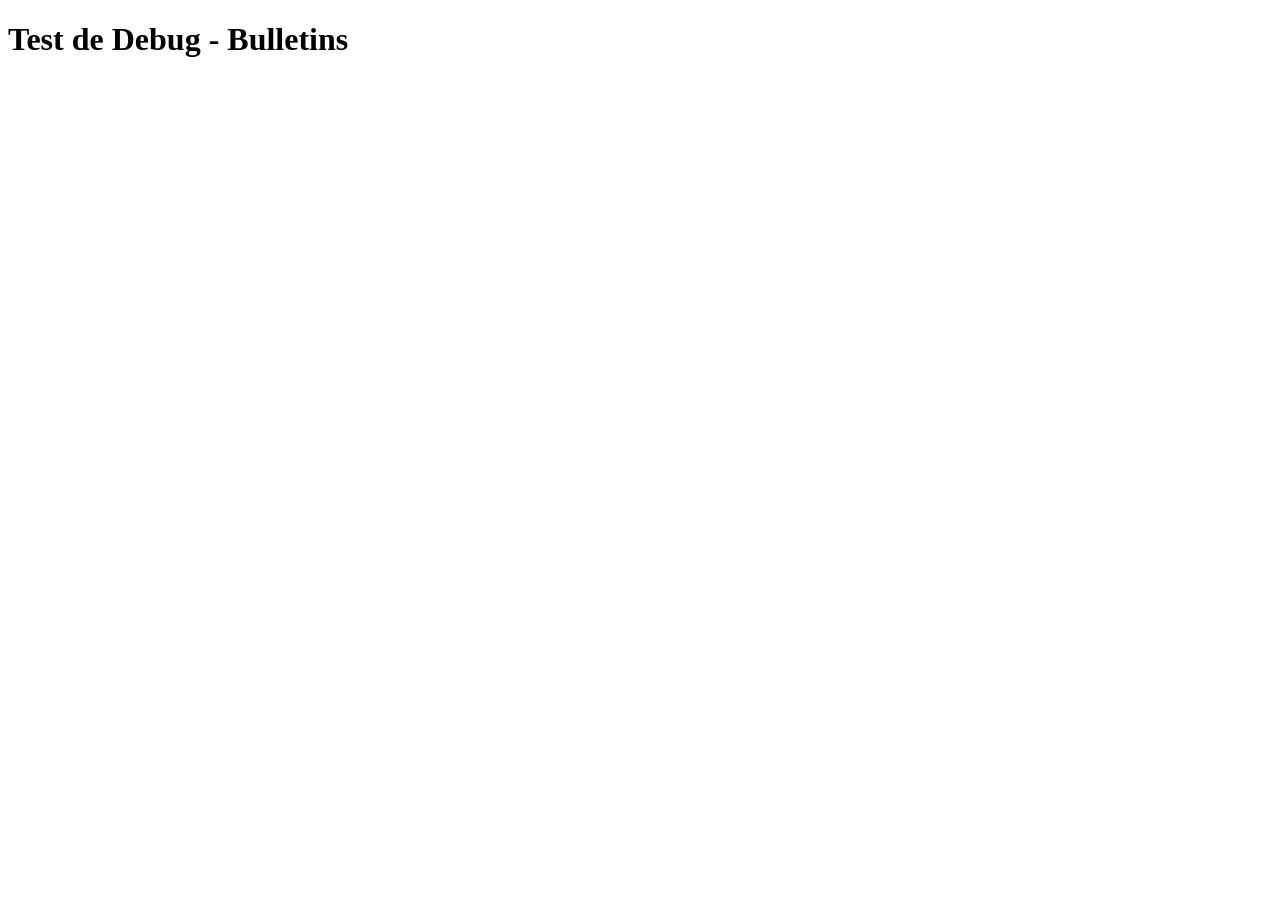
<file: test_debug.html>
<!DOCTYPE html>
<html lang="fr">
<head>
  <meta charset="UTF-8">
  <title>Test Debug Bulletins</title>
</head>
<body>
  <h1>Test de Debug - Bulletins</h1>
  
  <script>
    // Simulation des données
    const INITIAL_DATA = {
      school: {
        name: "Lycée & Groupe Scolaire Saint-Exupéry",
        year: "2025 - 2026"
      },
      students: [
        { id: "MAT-2026-0001", lastName: "KABORÉ", firstName: "Aminata", gender: "F", cycle: "lycee", class: "Terminale (Tle)" },
        { id: "MAT-2026-0002", lastName: "SAWADOGO", firstName: "Jean-Paul", gender: "M", cycle: "college", class: "3ème" }
      ],
      grades: {
        "MAT-2026-0001": {
          "Mathématiques Spéciales": {
            T1: { note1: 17, note2: 18, compo: 17.5 }
          }
        }
      }
    };
    
    let appData = INITIAL_DATA;
    
    const CYCLES_CLASSES = {
      maternelle: ["Petite Section (PS)", "Moyenne Section (MS)", "Grande Section (GS)"],
      primaire: ["CP1", "CP2", "CE1", "CE2", "CM1", "CM2"],
      college: ["6ème", "5ème", "4ème", "3ème"],
      lycee: ["Seconde (2nde)", "Première (1ère)", "Terminale (Tle)"]
    };
    
    function getStuName(student) {
      return student ? `${student.firstName} ${student.lastName}` : "N/A";
    }
    
    function getStuClass(student) {
      return student?.class || "N/A";
    }
    
    function populateBulletinClassSelect() {
      console.log("✅ populateBulletinClassSelect() appelée");
      const allClassNames = Object.values(CYCLES_CLASSES).flat();
      console.log("Classes trouvées:", allClassNames);
    }
    
    function filterBulletinStudents() {
      console.log("✅ filterBulletinStudents() appelée");
      console.log("Students:", appData.students);
      appData.students.forEach(s => {
        console.log(`  - ${getStuName(s)} (${getStuClass(s)})`);
      });
    }
    
    console.log("🚀 Test démarré");
    console.log("appData.school:", appData.school);
    console.log("appData.students.length:", appData.students.length);
    console.log("appData.grades:", appData.grades);
    
    populateBulletinClassSelect();
    filterBulletinStudents();
    
    console.log("✅ Test terminé");
  </script>
</body>
</html>
</file>
